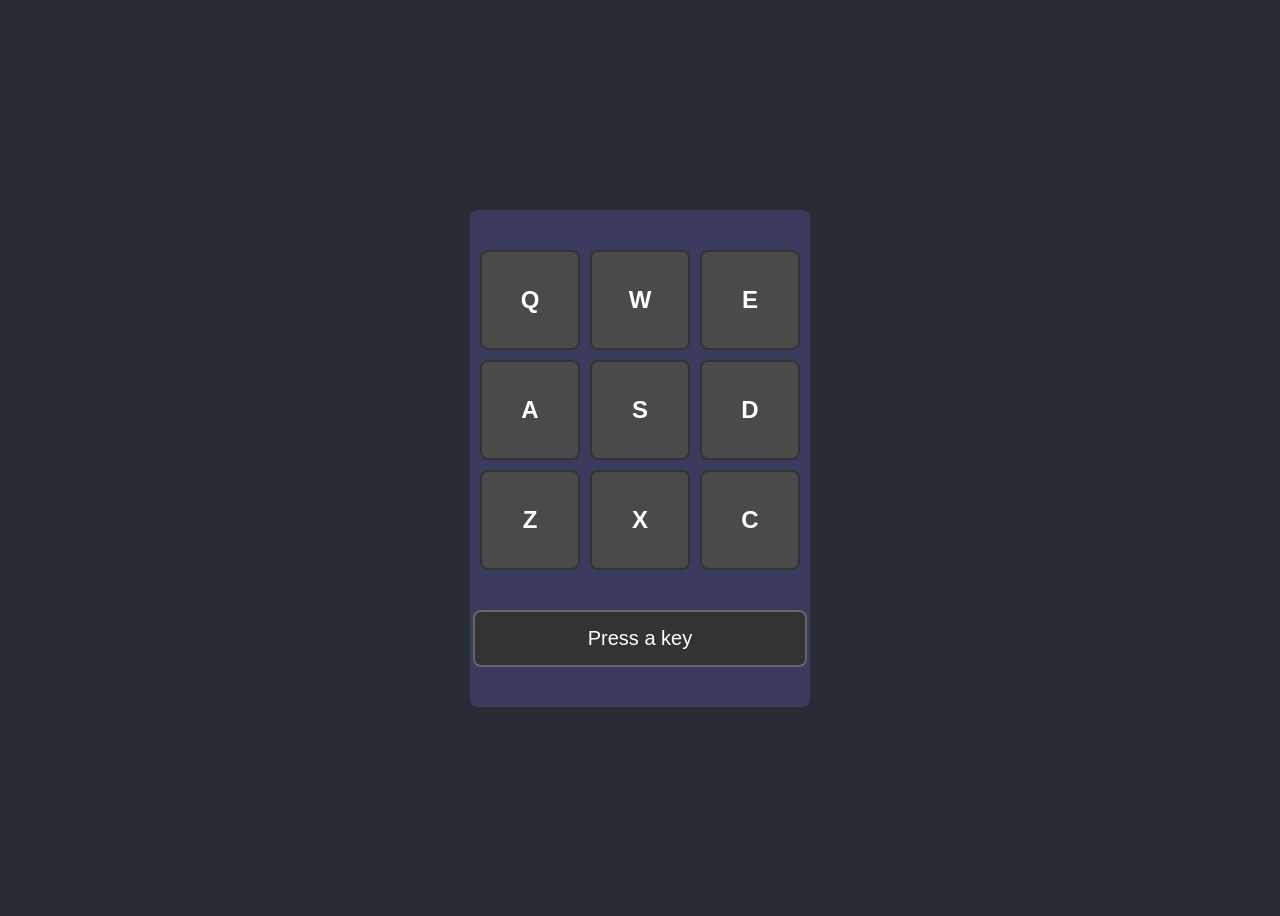
<file: index.html>
<!doctype html>
<html lang="en">
  <head>
    <meta charset="utf-8" />
    <title>Drum Machine</title>
    <link rel="stylesheet" href="./src/styles.css">
  </head>
  <body>
    <div class="inner-container" id="drum-machine">
      <div id="pad-bank">
        <button class="drum-pad" id="Heater-1">
          Q
          <audio class="clip" id="Q" src="https://cdn.freecodecamp.org/curriculum/drum/Heater-1.mp3"></audio>
        </button>
        <button class="drum-pad" id="Heater-2">
          W
          <audio class="clip" id="W" src="https://cdn.freecodecamp.org/curriculum/drum/Heater-2.mp3"></audio>
        </button>
        <button class="drum-pad" id="Heater-3">
          E
          <audio class="clip" id="E" src="https://cdn.freecodecamp.org/curriculum/drum/Heater-3.mp3"></audio>
        </button>
        <button class="drum-pad" id="Heater-4">
          A
          <audio class="clip" id="A" src="https://cdn.freecodecamp.org/curriculum/drum/Heater-4_1.mp3"></audio>
        </button>
        <button class="drum-pad" id="Clap">
          S
          <audio class="clip" id="S" src="https://cdn.freecodecamp.org/curriculum/drum/Heater-6.mp3"></audio>
        </button>
        <button class="drum-pad" id="Open-HH">
          D
          <audio class="clip" id="D" src="https://cdn.freecodecamp.org/curriculum/drum/Dsc_Oh.mp3"></audio>
        </button>
        <button class="drum-pad" id="Kick-n-Hat">
          Z
          <audio class="clip" id="Z" src="https://cdn.freecodecamp.org/curriculum/drum/Kick_n_Hat.mp3"></audio>
        </button>
        <button class="drum-pad" id="Kick">
          X
          <audio class="clip" id="X" src="https://cdn.freecodecamp.org/curriculum/drum/RP4_KICK_1.mp3"></audio>
        </button>
        <button class="drum-pad" id="Closed-HH">
          C
          <audio class="clip" id="C" src="https://cdn.freecodecamp.org/curriculum/drum/Cev_H2.mp3"></audio>
        </button>
      </div>
      <p id="display">Press a key</p>
    </div>

    <script src="/src/script.js"></script>
  </body>
</html>
</file>
<file: src/styles.css>
body {
    font-family: 'Arial', sans-serif;
    display: flex;
    justify-content: center;
    align-items: center;
    min-height: 100vh;
    background-color: #282c34;
    color: white;
}
 
 #pad-bank {
      display: grid;
      grid-template-columns: repeat(3, 1fr);
      gap: 10px;
      max-width: 400px;
      margin: 20px;
    }

    .inner-container {
    display: flex;
    flex-direction: column;
    align-items: center;
    background: #3b3b5f;
    border-radius: 8px;
    padding: 20px;
    width: 300px;
    }
    
    .drum-pad {
      width: 100px;
      height: 100px;
      border: 2px solid #333;
      border-radius: 8px;
      background-color: #4a4a4a;
      color: white;
      font-size: 24px;
      font-weight: bold;
      cursor: pointer;
      transition: background-color 0.1s;
    }
    
    .drum-pad:active {      background-color: #ffaa00;
    }
    
    #display {
      margin: 20px;
      padding: 15px;
      width: 300px;
      background-color: #333;
      color: white;
      font-size: 20px;
      text-align: center;
      border-radius: 8px;
      border: 2px solid #666;
    }
</file>
